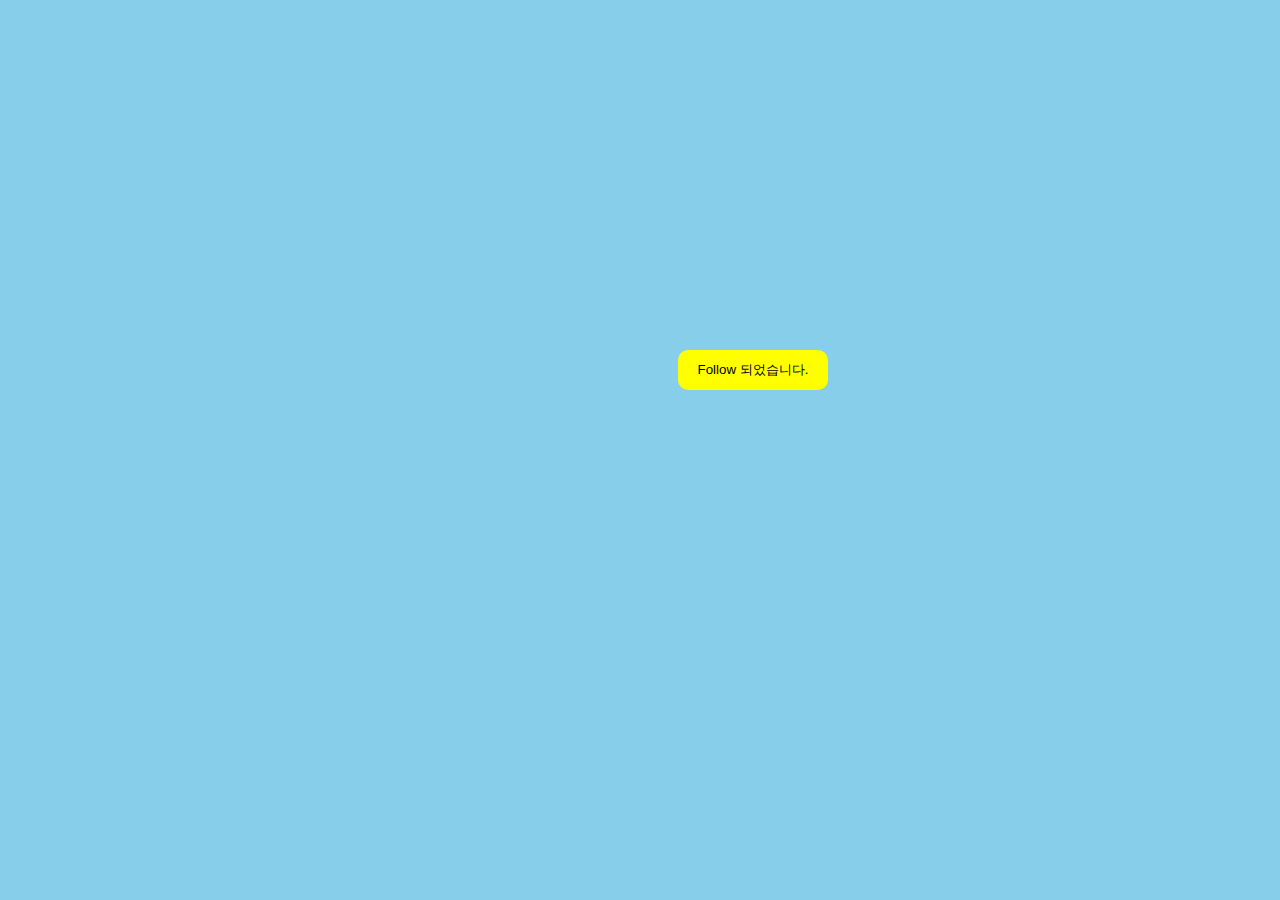
<file: profile2.html>
<!DOCTYPE html>
<html lang="en">
<head>
    <meta charset="UTF-8">
    <meta http-equiv="X-UA-Compatible" content="IE=edge">
    <meta name="viewport" content="width=device-width, initial-scale=1.0">
    <link rel="stylesheet" href="profile2.css">
    <title>Document</title>
</head>
<body>
    
        <div class="Follow">
            <button>Follow 되었습니다.</button>
        </div> 
    
</body>
</html>
</file>
<file: profile2.css>
body{
    background-color: skyblue;
}
.container{
    width: 300px;
    height: 430px;
    background-color: white;
    position: relative;
    left: 40%;
    margin-top: 200px;
    border-radius: 20px;
}
.Follow{
    margin-top: 350px;
    background-color: yellow;
    width: 130px;
    text-align: center;
    margin-left: 670px;
    padding: 10px;
    border-radius: 10px;
}
.Follow button{ 
    border: none;
    background-color: yellow;
}
</file>
